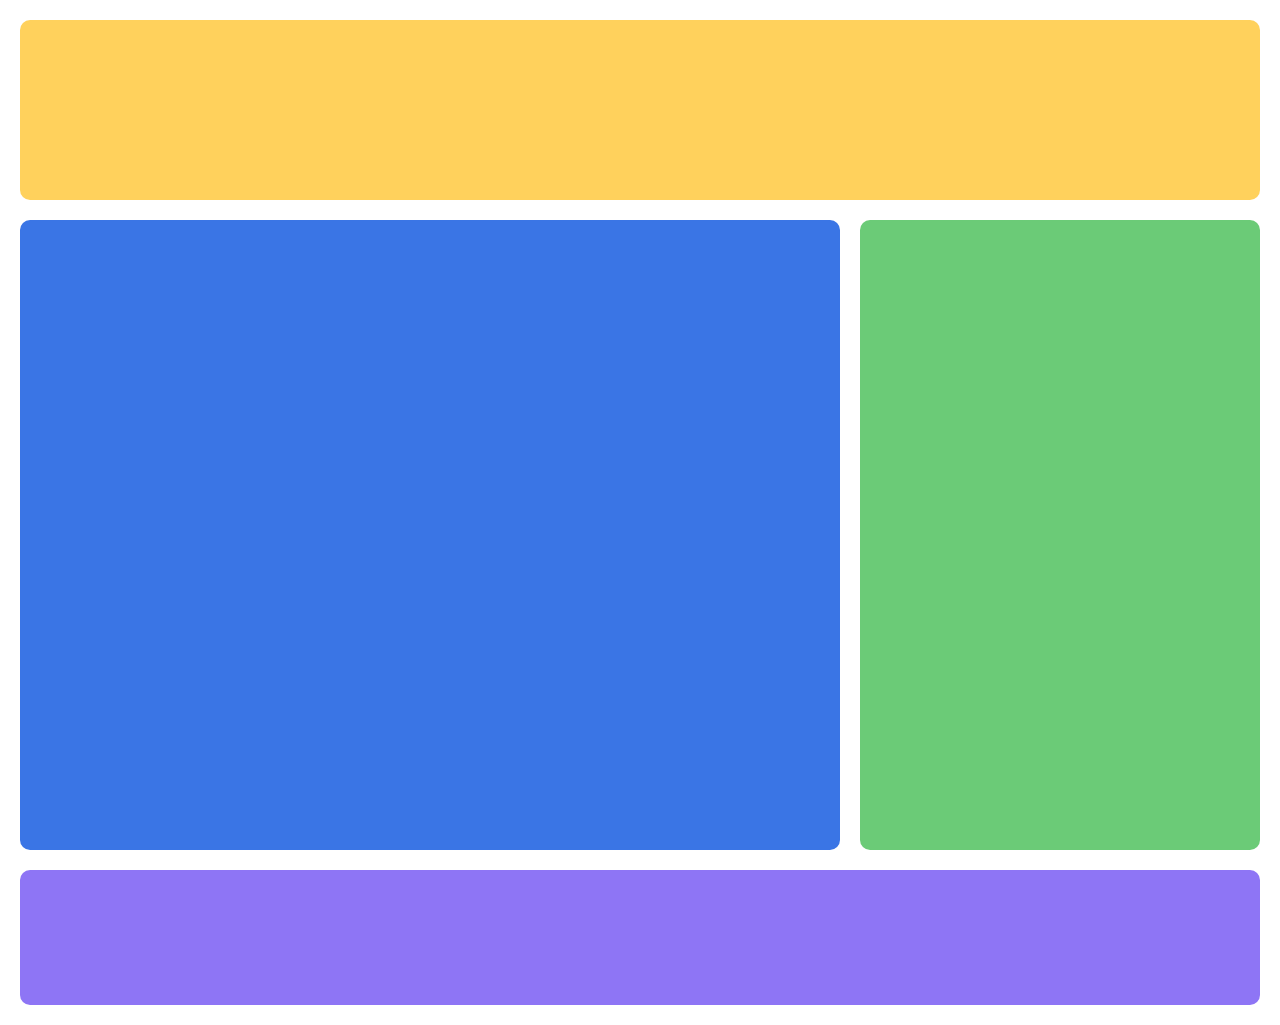
<file: Exercício 1/indexE1.html>
<!DOCTYPE html>
<html lang="pt-br">
<head>
    <meta charset="UTF-8">
    <meta name="viewport" content="width=device-width, initial-scale=1.0">
    <title>GRID - Exercício 1</title>
    <link rel="stylesheet" href="styleE1.css">
</head>
<body>
    <div class="container">
        <header>
        </header>

        <main>
        </main>

        <aside>
        </aside>

        <footer>
        </footer>
    </div>
    
</body>
</html>
</file>
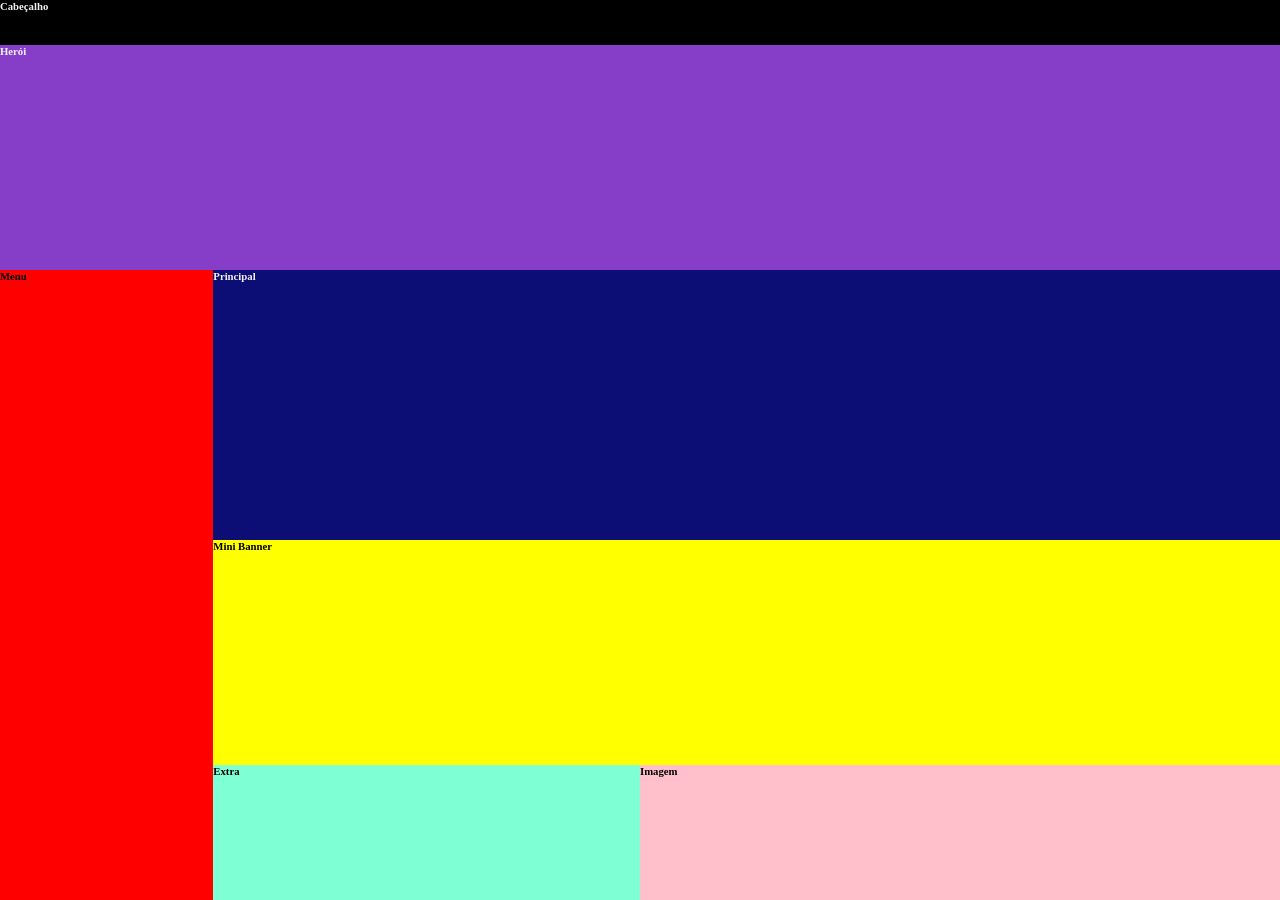
<file: Exercício 2/indexE2.html>
<!DOCTYPE html>
<html lang="pt-br">
<head>
    <meta charset="UTF-8">
    <meta name="viewport" content="width=device-width, initial-scale=1.0">
    <title>GRID - Exercício 2</title>
    <link rel="stylesheet" href="styleE2.css">
</head>
<body>
    <div class="container">
        <header>
            <h6>Cabeçalho</h6>
        </header>

        <section>
            <h6>Herói</h6>
        </section>

        <aside>
            <h6>Menu</h6>
        </aside>

        <main>
            <h6>Principal</h6>
        </main>

        <div id="bloco1">
            <h6>Mini Banner</h6>
        </div>
        
        <div id="bloco2">
            <h6>Extra</h6>
        </div>

        <div id="bloco3">
            <h6>Imagem</h6>
        </div>
        
    </div>
    
</body>
</html>
</file>
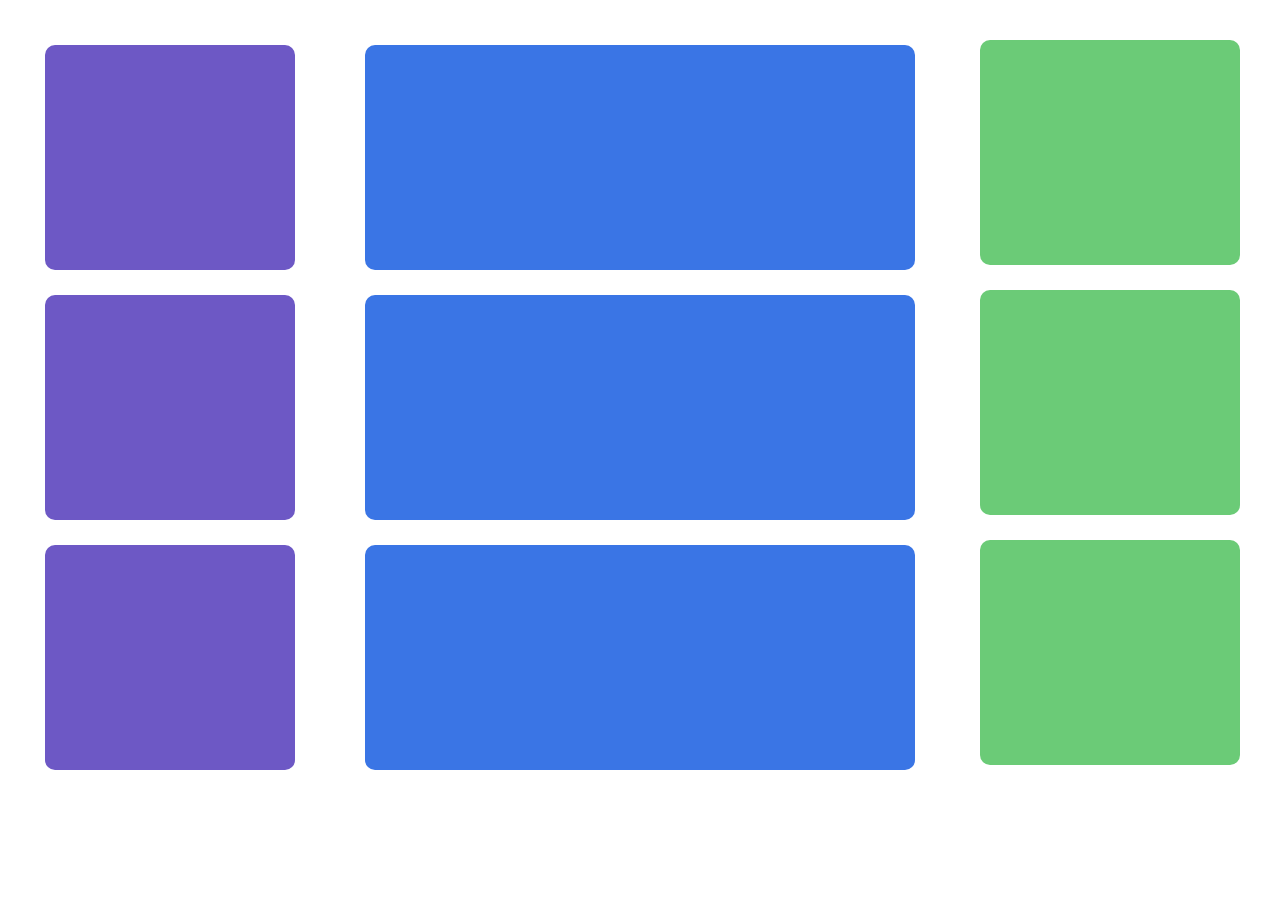
<file: Exercício 3/index3.html>
<!DOCTYPE html>
<html lang="pt-br">
<head>
    <meta charset="UTF-8">
    <meta name="viewport" content="width=device-width, initial-scale=1.0">
    <title>GRID - Exercício 3</title>
    <link rel="stylesheet" href="styleE3.css">
</head>
<body>
    <div class="conteiner">

        <aside>
            <div class="blocoRoxo"></div>
            <div class="blocoRoxo"></div>
            <div class="blocoRoxo"></div>
        </aside>

        <main>
            <div class="blocoAzul"></div>
            <div class="blocoAzul"></div>
            <div class="blocoAzul"></div>
        </main>

        <section>
            <div class="blocoVerde"></div>
            <div class="blocoVerde"></div>
            <div class="blocoVerde"></div>
        </section>


    </div>
    
</body>
</html>
</file>
<file: Exercício 1/styleE1.css>
*{margin: 0;
  padding: 0;
  box-sizing:border-box;}
  
.container{
    display: grid;
    grid-template-columns: 3fr, 1fr;
    grid-template-rows:20vh 70vh 15vh; 
    gap: 20px;
    margin: 20px;
}


header{
  background-color: #FFD15C;
  grid-column-start: 1;
  grid-column-end: 4;
  border-radius: 10px;
}

main{
  background-color: #3A75E5;
  grid-column-start: 1;
  grid-column-end: 3;
  border-radius: 10px;
}

aside{
  background-color: #6BCB77;
  grid-column-start: 3;
  grid-column-end: 4;
  border-radius: 10px;
}

footer{
  background-color: #8E75F5;
  grid-column-start: 1;
  grid-column-end: 4;
  border-radius: 10px;
}
</file>
<file: Exercício 2/styleE2.css>
*{margin: 0;
  padding: 0;
  box-sizing: border-box;}

  .container{
    display: grid;
    grid-template-columns: 1fr 2fr 3fr;
    grid-template-rows: 5vh 25vh 30vh 25vh 15vh ;   
  }

  header{background-color: rgb(0, 0, 0);
  grid-column: 1/5; h6{color: #f4f1f1;}}

  section{background-color: rgb(134, 62, 201);
  grid-column: 1/5; h6{color: #f4f1f1;}}

  main{background-color: rgb(13, 13, 118);
  grid-column: 2/5; h6{color: #f4f1f1;}}

  aside{background-color: red;
  grid-column: 1/1;
  grid-row:3/6 ;}

  #bloco1{background-color: yellow;
    grid-column: 2/5;}

  #bloco2{background-color: aquamarine;
    grid-column: 2/3;}

  #bloco3{background-color: pink;
  grid-column: 3/5; }
</file>
<file: Exercício 3/styleE3.css>
*{margin:0;
  padding:0;
  box-sizing: border-box;
}

.conteiner{
    display: grid;
    grid-template-columns: 1fr 2fr 1fr;
    grid-template-rows: 30vh 30vh 30vh;
    margin: 20px;
    gap: 20px;
}

aside{
    grid-column-start: 1;
    grid-column-end: 1;
    display: grid;
    grid-template-columns: 1fr;
    grid-template-rows: 25vh 25vh 25vh;
    border-radius: 10px;
    margin: 25px;
    gap:25px; 
}

.blocoRoxo{
    background-color: #6d58c5;
    grid-column-start: 1;
    grid-column-end: 1;
    border-radius: 10px;
}


main{
    grid-column-start: 2;
    grid-column-end: 3;
    display: grid;
    grid-template-columns: 1fr;
    grid-template-rows: 25vh 25vh 25vh;
    border-radius: 10px;
    margin: 25px;
    gap:25px;
}

section{
    grid-column-start: 3;
    grid-column-end: 4;
    display: grid;
    grid-template-columns: 1fr;
    grid-template-rows: 25vh 25vh 25vh;
    border-radius: 10px;
    margin: 20px;
    gap:25px;
}
.blocoAzul{
    background-color: #3A75E5;
    grid-column-start: 1;
    grid-column-end: 1;
    border-radius: 10px;
}


.blocoVerde{
    background-color: #6BCB77;
    grid-column-start: 1;
    grid-column-end: 1;
    border-radius: 10px;
}
</file>
